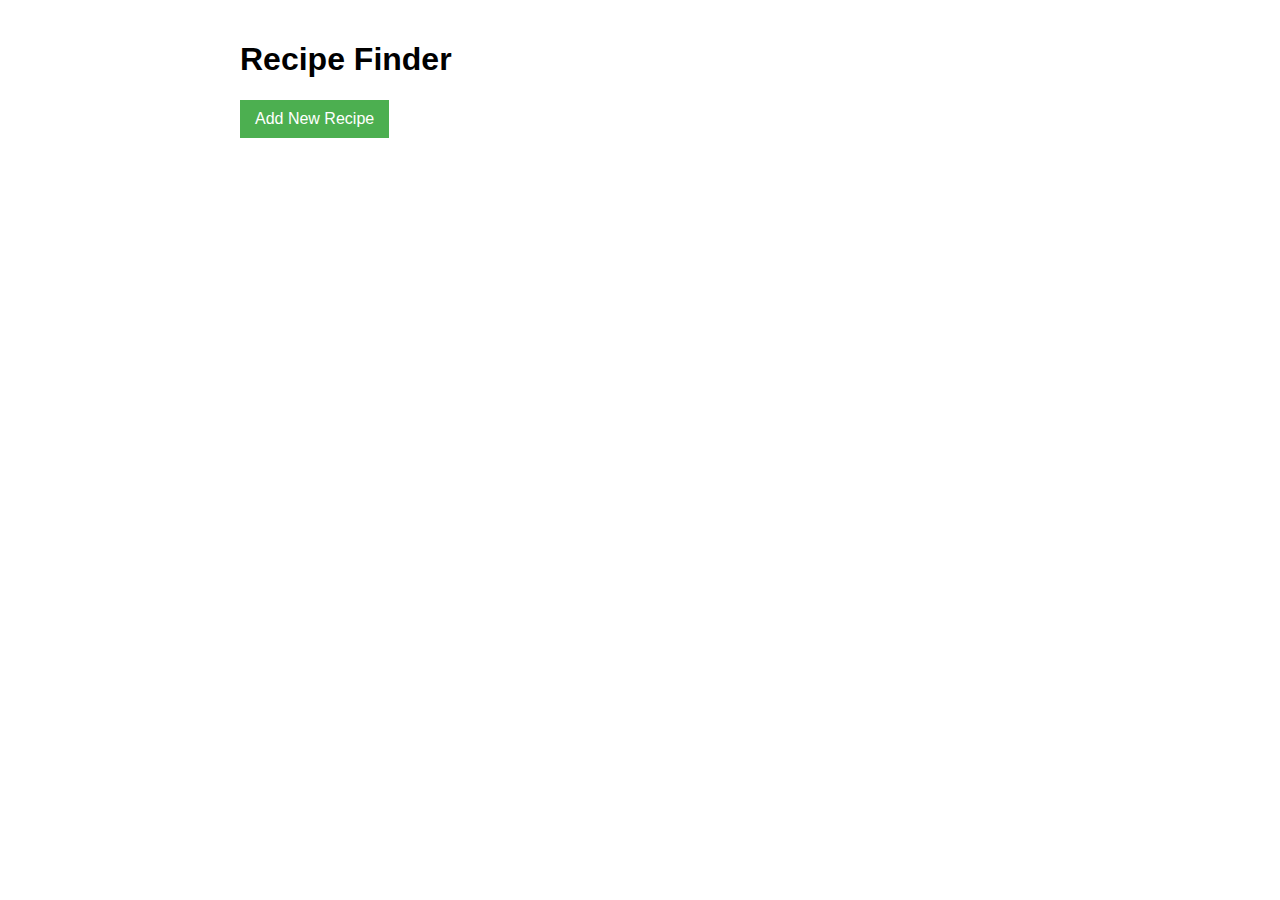
<file: templates/index.html>
<!DOCTYPE html>
<html>
<head>
    <title>Recipe App</title>
    <link rel="stylesheet" href="/static/css/style.css">
    <style>
        .add-recipe-btn {
            display: inline-block;
            padding: 10px 15px;
            background: #4CAF50;
            color: white;
            text-decoration: none;
            margin-bottom: 20px;
        }
        .recipe-card {
            border: 1px solid #ddd;
            padding: 15px;
            margin-bottom: 15px;
            border-radius: 5px;
        }
    </style>
</head>
<body>
    <h1>Recipe Finder</h1>
    <a href="/add-recipe" class="add-recipe-btn">Add New Recipe</a>
    <div id="recipes-container">
        <!-- Recipes will be loaded here by JavaScript -->
    </div>
    <script src="/static/js/main.js"></script>
</body>
</html>
</file>
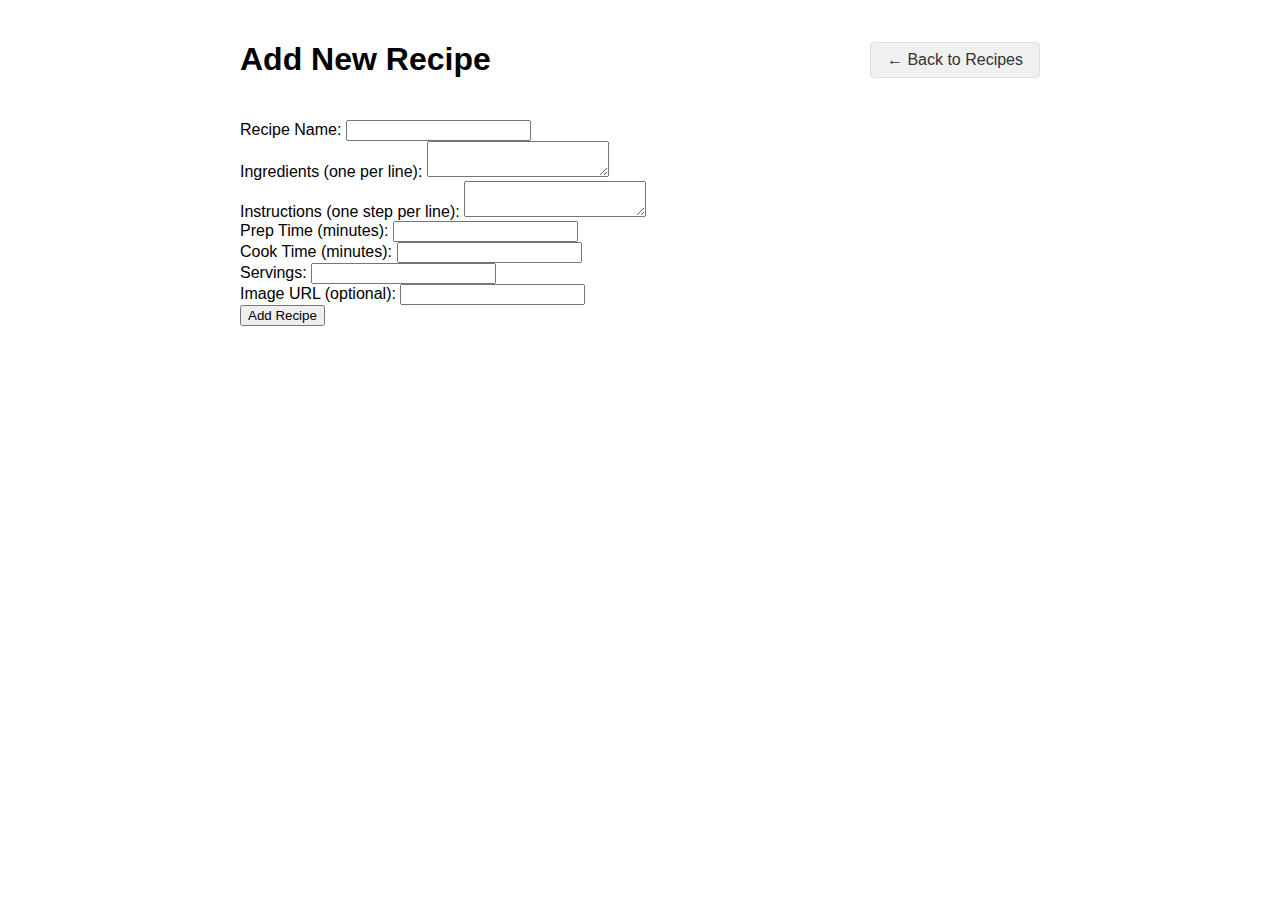
<file: templates/add_recipe.html>
<!DOCTYPE html>
<html>
<head>
    <title>Add New Recipe</title>
    <link rel="stylesheet" href="/static/css/style.css">
    <style>
        /* Additional styles for the back button */
        .form-header {
            display: flex;
            justify-content: space-between;
            align-items: center;
            margin-bottom: 20px;
        }

        .back-btn {
            display: inline-block;
            padding: 8px 16px;
            background-color: #f0f0f0;
            color: #333;
            text-decoration: none;
            border-radius: 4px;
            border: 1px solid #ddd;
            transition: all 0.3s ease;
        }

        .back-btn:hover {
            background-color: #e0e0e0;
        }
    </style>
</head>
<body class="add-recipe-page">
    <div class="add-recipe-container">
        <form class="add-recipe-form" action="/add-recipe" method="POST">
            <div class="form-header">
                <h1>Add New Recipe</h1>
                <a href="/" class="back-btn">← Back to Recipes</a>
            </div>

            <div class="form-group">
                <label for="name">Recipe Name:</label>
                <input type="text" id="name" name="name" required>
            </div>

            <div class="form-group">
                <label for="ingredients">Ingredients (one per line):</label>
                <textarea id="ingredients" name="ingredients" required></textarea>
            </div>

            <div class="form-group">
                <label for="instructions">Instructions (one step per line):</label>
                <textarea id="instructions" name="instructions" required></textarea>
            </div>

            <div class="form-group">
                <label for="prep_time">Prep Time (minutes):</label>
                <input type="number" id="prep_time" name="prep_time" required>
            </div>

            <div class="form-group">
                <label for="cook_time">Cook Time (minutes):</label>
                <input type="number" id="cook_time" name="cook_time" required>
            </div>

            <div class="form-group">
                <label for="servings">Servings:</label>
                <input type="number" id="servings" name="servings" required>
            </div>

            <div class="form-group">
                <label for="image_url">Image URL (optional):</label>
                <input type="text" id="image_url" name="image_url">
            </div>

            <button type="submit" class="submit-btn">Add Recipe</button>
        </form>
    </div>
</body>
</html>
</file>
<file: static/css/style.css>
body {
    font-family: Arial, sans-serif;
    max-width: 800px;
    margin: 0 auto;
    padding: 20px;
}
</file>
